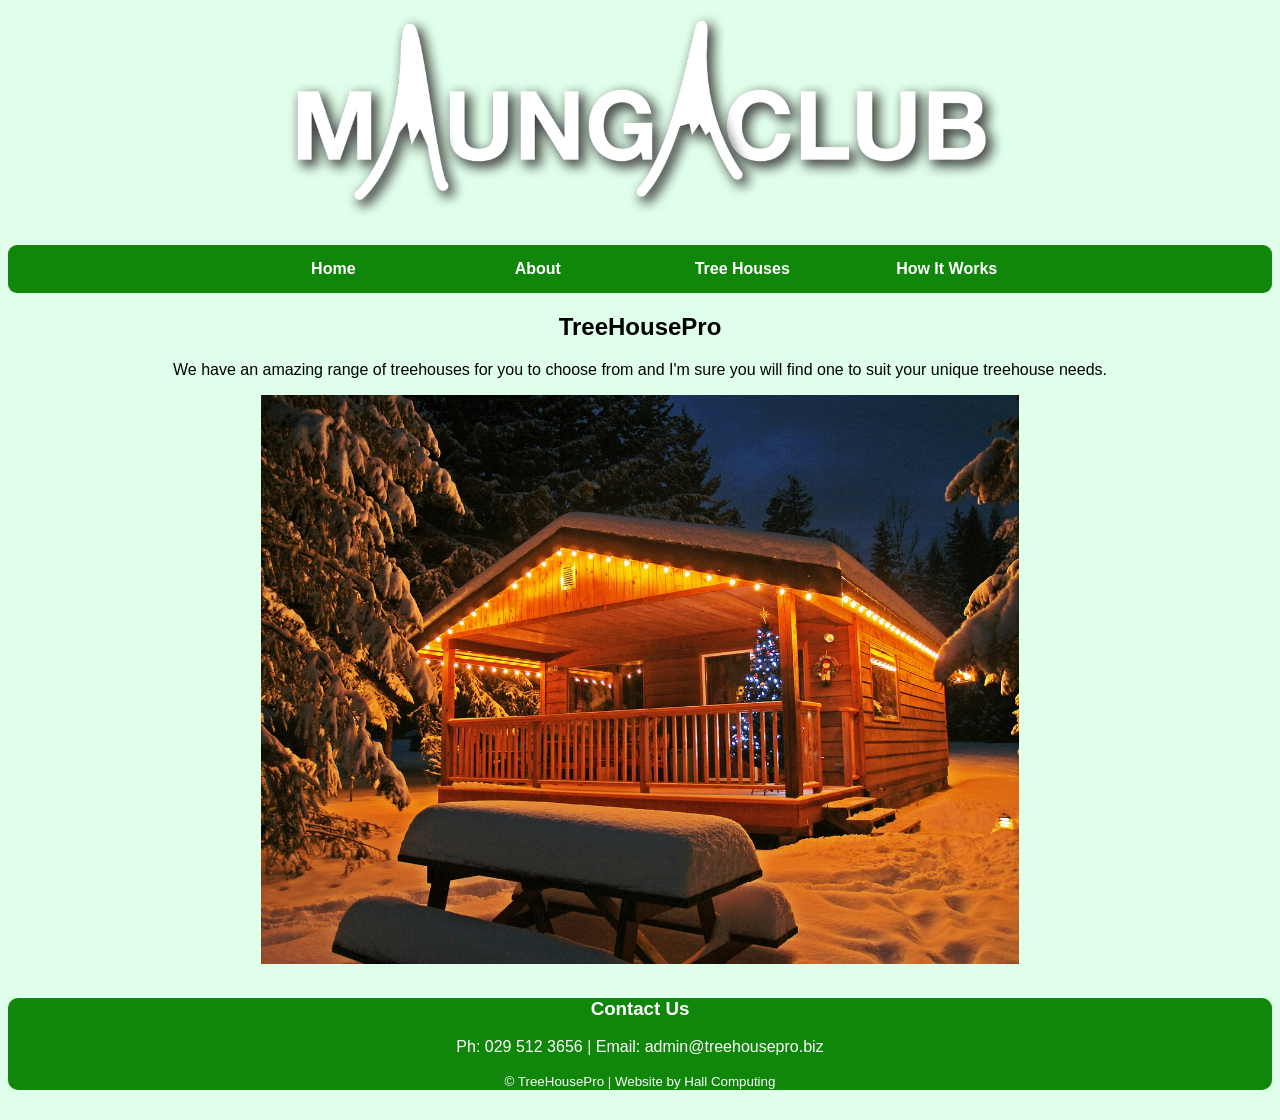
<file: Digital Assessment 2/index.html>
<!DOCTYPE html>
<html lang="en">
    <head>
        <meta charset="utf-8">
        <title>TreeHousePro Home</title>
        <link rel="stylesheet" href="css/style.css">
    </head>
    <body>

        <header>
            <img src="images/Maunga_Club_white.png" alt="Manga Club Pro Logo">
                <nav>
                    <a href="index.html">Home</a>
                    <a href="about.html">About</a>
                    <a href="treehouses.html">Tree Houses</a>
                    <a href="how.html">How It Works</a>
                </nav>
        </header>
       <h2>
        TreeHousePro
       </h2>
       <p>
        We have an amazing range of treehouses for you to choose from and I'm sure you will find one to suit your unique treehouse needs.
       </p>
       <img src="images/maunga_club_cabin.jpg" alt="Complex treehouse nestled in trees">

        <footer>
            <h3>
                Contact Us
            </h3>
            <p>
                 Ph:  029 512 3656 | Email: admin@treehousepro.biz
            </p>
            <p><small>
                &copy; TreeHousePro | Website by Hall Computing
            </small></p>
        </footer>
    </body>
</file>
<file: Digital Assessment 2/css/style.css>
/* Section styles. */
body{
    text-align: center;
    font-family: Verdana, Tahoma, sans-serif ;
    background-color: #e0ffea;
}

footer{
    color: #ffffff;
    background-color: #10860b;
    margin-top: 30px;
    margin-bottom: 30px;
    text-align: center;
    border-radius: 10px;
}
/*** End Section style ***/


/****** Nav styles ****/
nav{background-color: #10860b;
    width: 100%;
    border-radius: 9px;
    margin-top: 10px;
    
}

nav a{
    text-decoration: none;
    width: 200px;
    padding: 15px 0px;
    color: #ffffff;
    font-weight: bold;
    display: inline-block;

}

nav a:visited{
    color: #daf0f7;
}

nav a:hover{
    color:white;
    background-color: #00c542;
    border-radius: 9px;
}

/***** End nav styles ******/


/**Styling for Header Image**/
img{
    width:60%
}

/**End Styling for Header Image**/

/* Tag styles ********/

h1{
    font-size: 60px;
    /*color: #ffffff;*/
    color: rgb(28, 75, 10);
    margin:0;
    padding-top: 15px;
    text-align: center;
    background-color: rgb(124, 245, 90);
}



/*** Class styles ******/
.aboutlogo{
    width: 40%;
    float: left;
    margin-right: 15px;
    padding-bottom: 50px;
    padding-top: 50px;
}

.boxedwithback{
    width:auto;
    text-align:left;
    padding-left: 120px;
    padding-bottom: 30px;
    border: #167187 2px solid;
    margin-bottom: 10px;
    padding-top: 20px;
    background-color: #2cd526;
    border-radius: 10px;
}

.smallerimage{
    width: 40%;
    float: right;
    margin-top: 180px;
    margin-left: 40px;
    border-radius: 10px;
}
.aboutforest{
    width: 40%;
    border-radius: 10px;
}
/*** End Class styles ******/

/*********Table Styles*********/

dl{
    text-align: left;
    margin-bottom: 40px;
    margin-left: 20%;
}

dt{
    font-weight: bolder;
}


table, td {
    border: 1px solid;
    border-width: 2px;
    text-align: left;
    margin-left: 20%;
  }

  dd{
    margin-bottom: 10px;
  }

  /*********End Table Styles*********/


/****Treehouse boxes styles****/
  .treeboxes{
    width: 46%;
    text-align: left;
    border-radius: 10px;
    border: black 2px solid;
    padding-right: 0;
    background-color: #2cd526;
    box-sizing: border-box;
    padding: 50px;
    display: inline-block;
    margin-bottom: 30px;
  }

  .treeboxes img {
    width: 100%;
    border-radius: 10px;
}

 /****End Treehouse boxes styles****/
</file>
